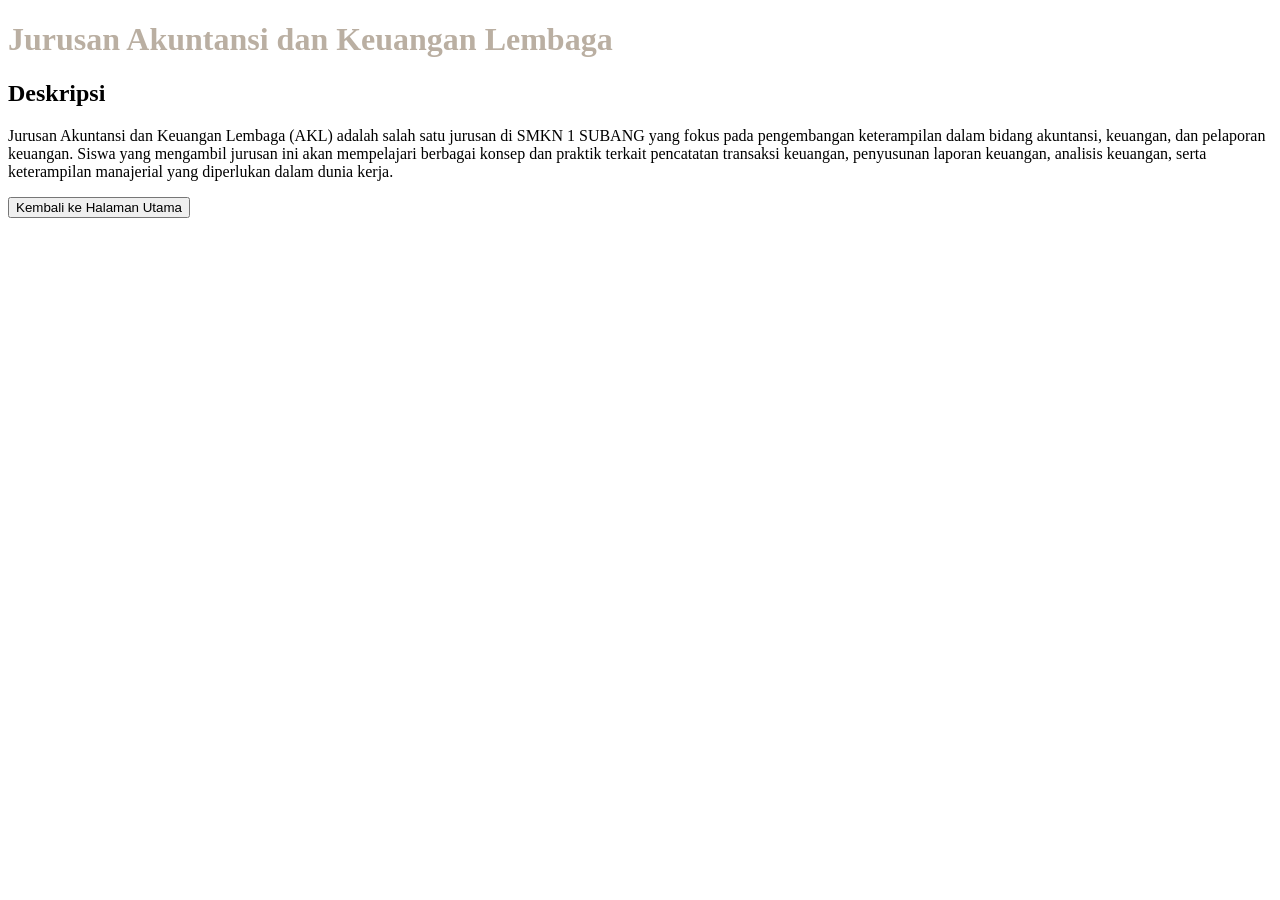
<file: akl.html>
<!DOCTYPE html>
<html lang="en">
<head>
    <meta charset="UTF-8">
    <meta name="viewport" content="width=device-width, initial-scale=1.0">
    <title>Document</title>
</head>
<body>
    <h1 style="color : #baafa2;">Jurusan Akuntansi dan Keuangan Lembaga</h1>
    <h2>Deskripsi</h2>
    <p>Jurusan Akuntansi dan Keuangan Lembaga (AKL) adalah salah satu jurusan di SMKN 1 SUBANG yang fokus pada pengembangan keterampilan dalam bidang akuntansi, keuangan, dan pelaporan keuangan. Siswa yang mengambil jurusan ini akan mempelajari berbagai konsep dan praktik terkait pencatatan transaksi keuangan, penyusunan laporan keuangan, analisis keuangan, serta keterampilan manajerial yang diperlukan dalam dunia kerja.</p>
    <a href="index.html">
        <button>Kembali ke Halaman Utama</button>
    </a>
</body>
</html>
</file>
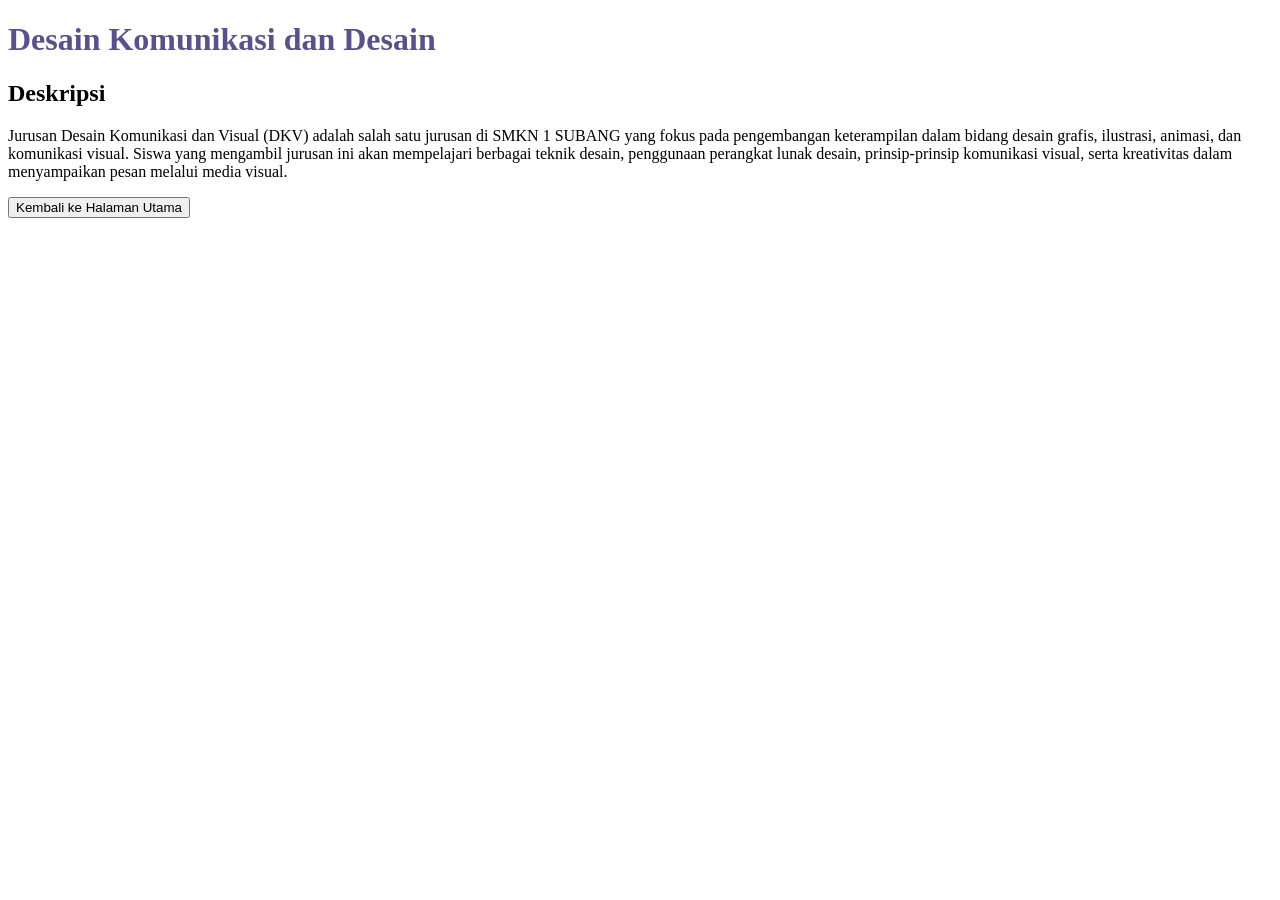
<file: dkv.html>
<!DOCTYPE html>
<html lang="en">
<head>
    <meta charset="UTF-8">
    <meta name="viewport" content="width=device-width, initial-scale=1.0">
    <title>Document</title>
</head>
<body>
    <h1 style="color : #5a508a;">Desain Komunikasi dan Desain</h1>
    <h2>Deskripsi</h2>
    <p>Jurusan Desain Komunikasi dan Visual (DKV) adalah salah satu jurusan di SMKN 1 SUBANG yang fokus pada pengembangan keterampilan dalam bidang desain grafis, ilustrasi, animasi, dan komunikasi visual. Siswa yang mengambil jurusan ini akan mempelajari berbagai teknik desain, penggunaan perangkat lunak desain, prinsip-prinsip komunikasi visual, serta kreativitas dalam menyampaikan pesan melalui media visual.</p>
    <a href="index.html">
        <button>Kembali ke Halaman Utama</button> </a>
</body>
</html>
</file>
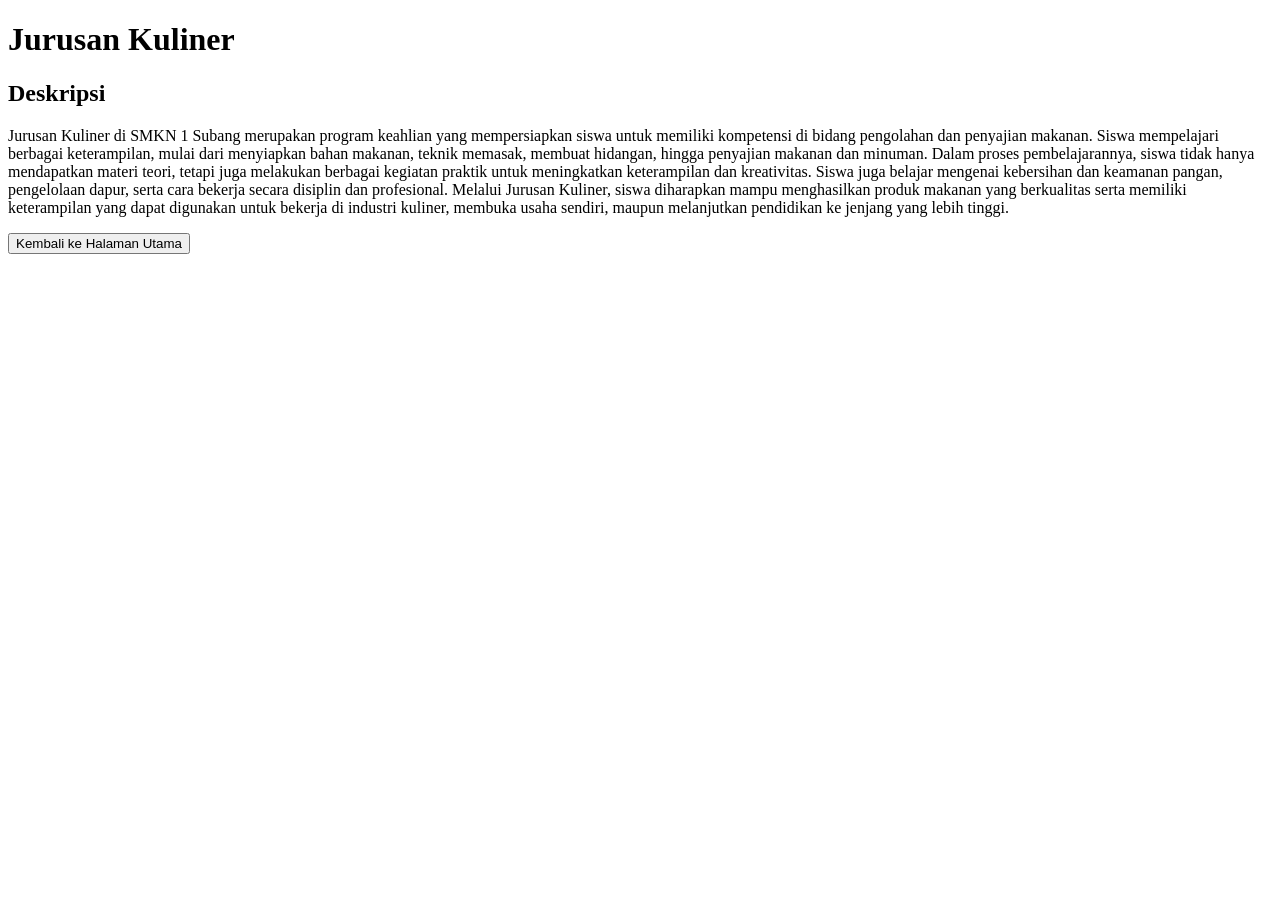
<file: kl.html>
<!DOCTYPE html>
<html lang="en">
<head>
    <meta charset="UTF-8">
    <meta name="viewport" content="width=device-width, initial-scale=1.0">
    <title>Document</title>
</head>
<body>
    <h1>Jurusan Kuliner</h1>
    <h2>Deskripsi</h2>
    <p>Jurusan Kuliner di SMKN 1 Subang merupakan program keahlian yang mempersiapkan siswa untuk memiliki kompetensi di bidang pengolahan dan penyajian makanan. Siswa mempelajari berbagai keterampilan, mulai dari menyiapkan bahan makanan, teknik memasak, membuat hidangan, hingga penyajian makanan dan minuman.

Dalam proses pembelajarannya, siswa tidak hanya mendapatkan materi teori, tetapi juga melakukan berbagai kegiatan praktik untuk meningkatkan keterampilan dan kreativitas. Siswa juga belajar mengenai kebersihan dan keamanan pangan, pengelolaan dapur, serta cara bekerja secara disiplin dan profesional.

Melalui Jurusan Kuliner, siswa diharapkan mampu menghasilkan produk makanan yang berkualitas serta memiliki keterampilan yang dapat digunakan untuk bekerja di industri kuliner, membuka usaha sendiri, maupun melanjutkan pendidikan ke jenjang yang lebih tinggi.
</p>
    <a href="index.html">
        <button>Kembali ke Halaman Utama</button>
    </a>    
</body>
</html>
</file>
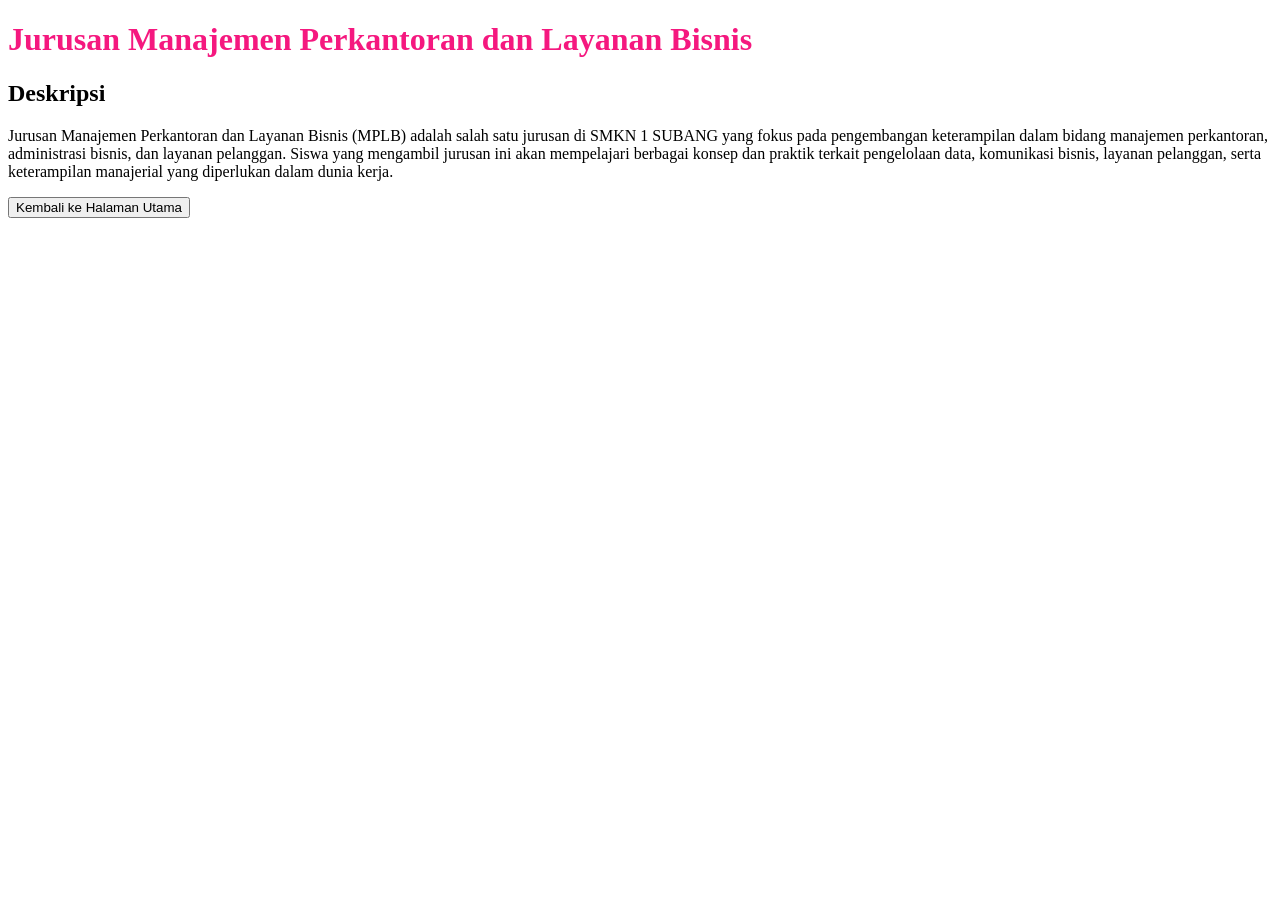
<file: mplb.html>
<!DOCTYPE html>
<html lang="en">
<head>
    <meta charset="UTF-8">
    <meta name="viewport" content="width=<device-width>, initial-scale=1.0">
    <title>Document</title>
</head>
<body>
    <h1 style="color : #f5187f;">Jurusan Manajemen Perkantoran dan Layanan Bisnis</h1>
    <h2>Deskripsi</h2>
    <p>Jurusan Manajemen Perkantoran dan Layanan Bisnis (MPLB) adalah salah satu jurusan di SMKN 1 SUBANG yang fokus pada pengembangan keterampilan dalam bidang manajemen perkantoran, administrasi bisnis, dan layanan pelanggan. Siswa yang mengambil jurusan ini akan mempelajari berbagai konsep dan praktik terkait pengelolaan data, komunikasi bisnis, layanan pelanggan, serta keterampilan manajerial yang diperlukan dalam dunia kerja.</p>
    <a href="index.html">
        <button>Kembali ke Halaman Utama</button>
    </a>
</body>
</html>
</file>
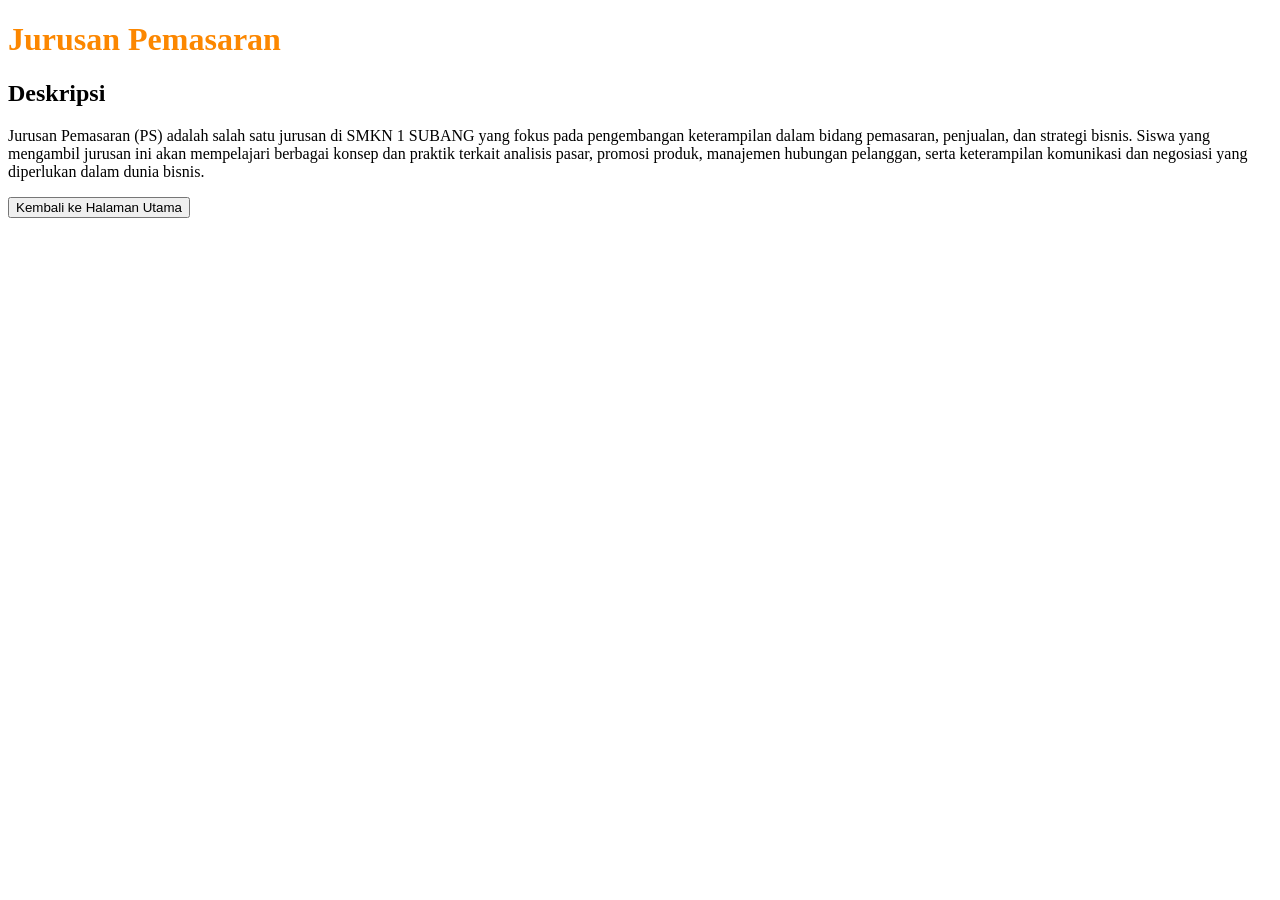
<file: ps.html>
<!DOCTYPE html>
<html lang="en">
<head>
    <meta charset="UTF-8">
    <meta name="viewport" content="width=device-width, initial-scale=1.0">
    <title>Document</title>
</head>
<body>
    <h1 style="color : #fc8700">Jurusan Pemasaran</h1>
    <h2>Deskripsi</h2>
    <p>Jurusan Pemasaran (PS) adalah salah satu jurusan di SMKN 1 SUBANG yang fokus pada pengembangan keterampilan dalam bidang pemasaran, penjualan, dan strategi bisnis. Siswa yang mengambil jurusan ini akan mempelajari berbagai konsep dan praktik terkait analisis pasar, promosi produk, manajemen hubungan pelanggan, serta keterampilan komunikasi dan negosiasi yang diperlukan dalam dunia bisnis.</p>
    <a href="index.html">
        <button>Kembali ke Halaman Utama</button>   
</body>
</html>
</file>
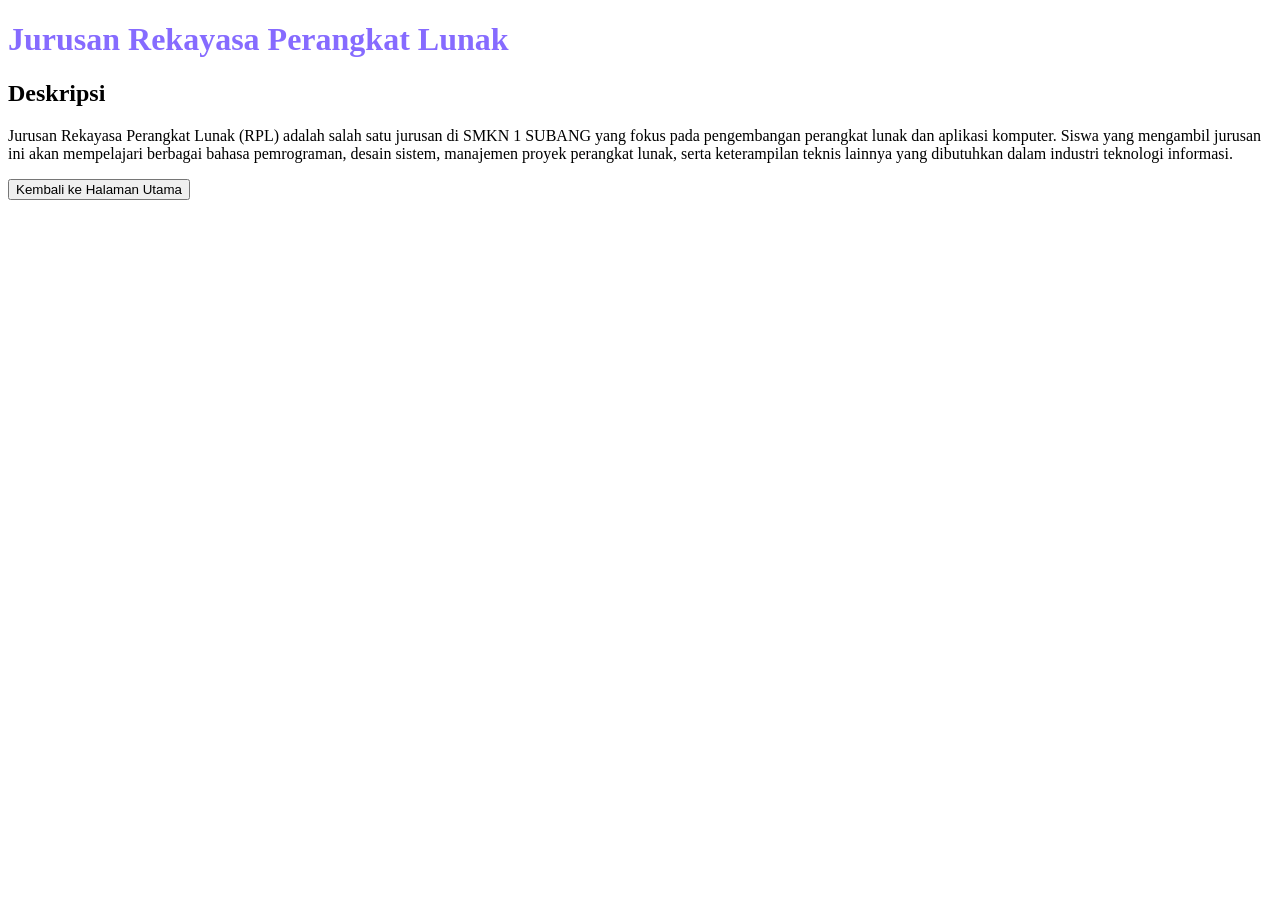
<file: rpl.html>
<!DOCTYPE html>
<html lang="en">
<head>
    <meta charset="UTF-8">
    <meta name="viewport" content="width=device-width, initial-scale=1.0">
    <title>Rekayasa Perangkat Lunak</title>
</head>
<body>
    <h1 style="color : #866bff;">Jurusan Rekayasa Perangkat Lunak</h1>
    <h2>Deskripsi</h2>
    <p>Jurusan Rekayasa Perangkat Lunak (RPL) adalah salah satu jurusan di SMKN 1 SUBANG yang fokus pada pengembangan perangkat lunak dan aplikasi komputer. Siswa yang mengambil jurusan ini akan mempelajari berbagai bahasa pemrograman, desain sistem, manajemen proyek perangkat lunak, serta keterampilan teknis lainnya yang dibutuhkan dalam industri teknologi informasi.</p>
    <a href="index.html">
        <button>Kembali ke Halaman Utama</button>
    </a>    
</body>
</html>
</file>
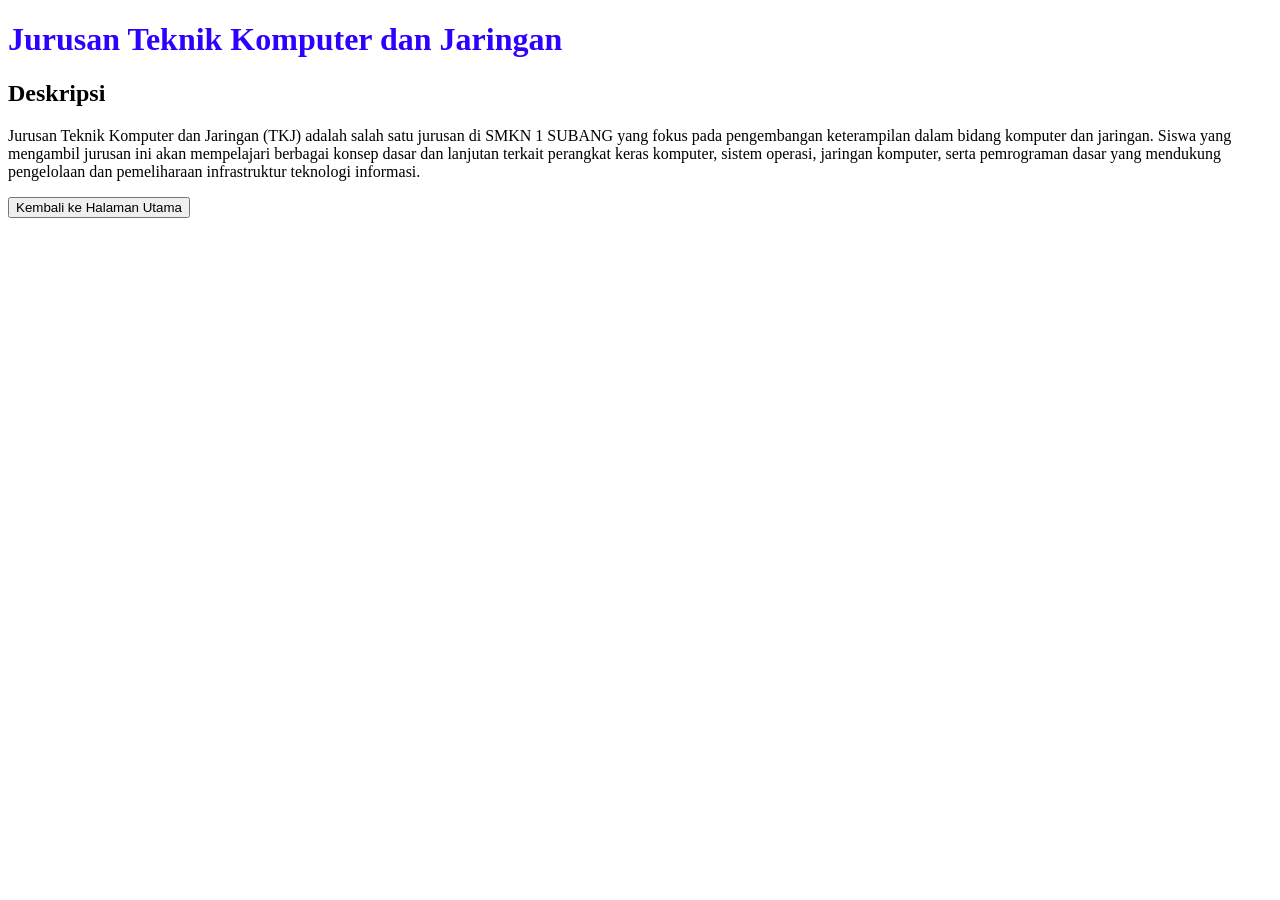
<file: tkj.html>
<!DOCTYPE html>
<html lang="en">
<head>
    <meta charset="UTF-8">
    <meta name="viewport" content="width=device-width, initial-scale=1.0">
    <title>Document</title>
</head>
<body>
    <h1 style="color: #2f00ff;">Jurusan Teknik Komputer dan Jaringan</h1>
    <h2>Deskripsi</h2>
    <p>Jurusan Teknik Komputer dan Jaringan (TKJ) adalah salah satu jurusan di SMKN 1 SUBANG yang fokus pada pengembangan keterampilan dalam bidang komputer dan jaringan. Siswa yang mengambil jurusan ini akan mempelajari berbagai konsep dasar dan lanjutan terkait perangkat keras komputer, sistem operasi, jaringan komputer, serta pemrograman dasar yang mendukung pengelolaan dan pemeliharaan infrastruktur teknologi informasi.</p>
    <a href="index.html">
        <button>Kembali ke Halaman Utama</button>
    </a>
</body>
</html>
</file>
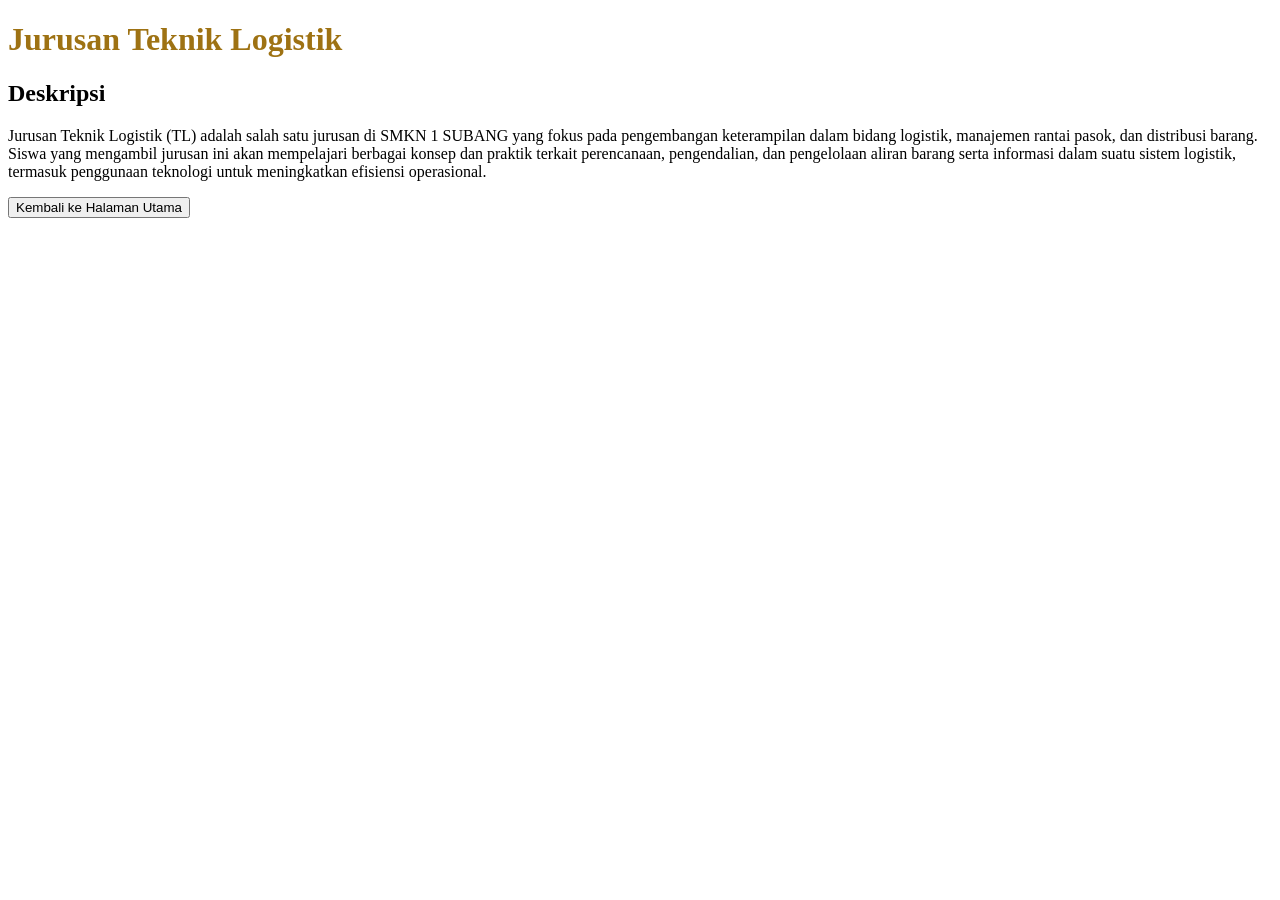
<file: tl.html>
<!DOCTYPE html>
<html lang="en">
<head>
    <meta charset="UTF-8">
    <meta name="viewport" content="width=device-width, initial-scale=1.0">
    <title>Document</title>
</head>
<body>
    <h1 style="color : #9e7213 ">Jurusan Teknik Logistik</h1>
    <h2>Deskripsi</h2>
    <p>Jurusan Teknik Logistik (TL) adalah salah satu jurusan di SMKN 1 SUBANG yang fokus pada pengembangan keterampilan dalam bidang logistik, manajemen rantai pasok, dan distribusi barang. Siswa yang mengambil jurusan ini akan mempelajari berbagai konsep dan praktik terkait perencanaan, pengendalian, dan pengelolaan aliran barang serta informasi dalam suatu sistem logistik, termasuk penggunaan teknologi untuk meningkatkan efisiensi operasional.</p>
    <a href="index.html">
        <button>Kembali ke Halaman Utama</button>
    </a>
</body>
</html>
</file>
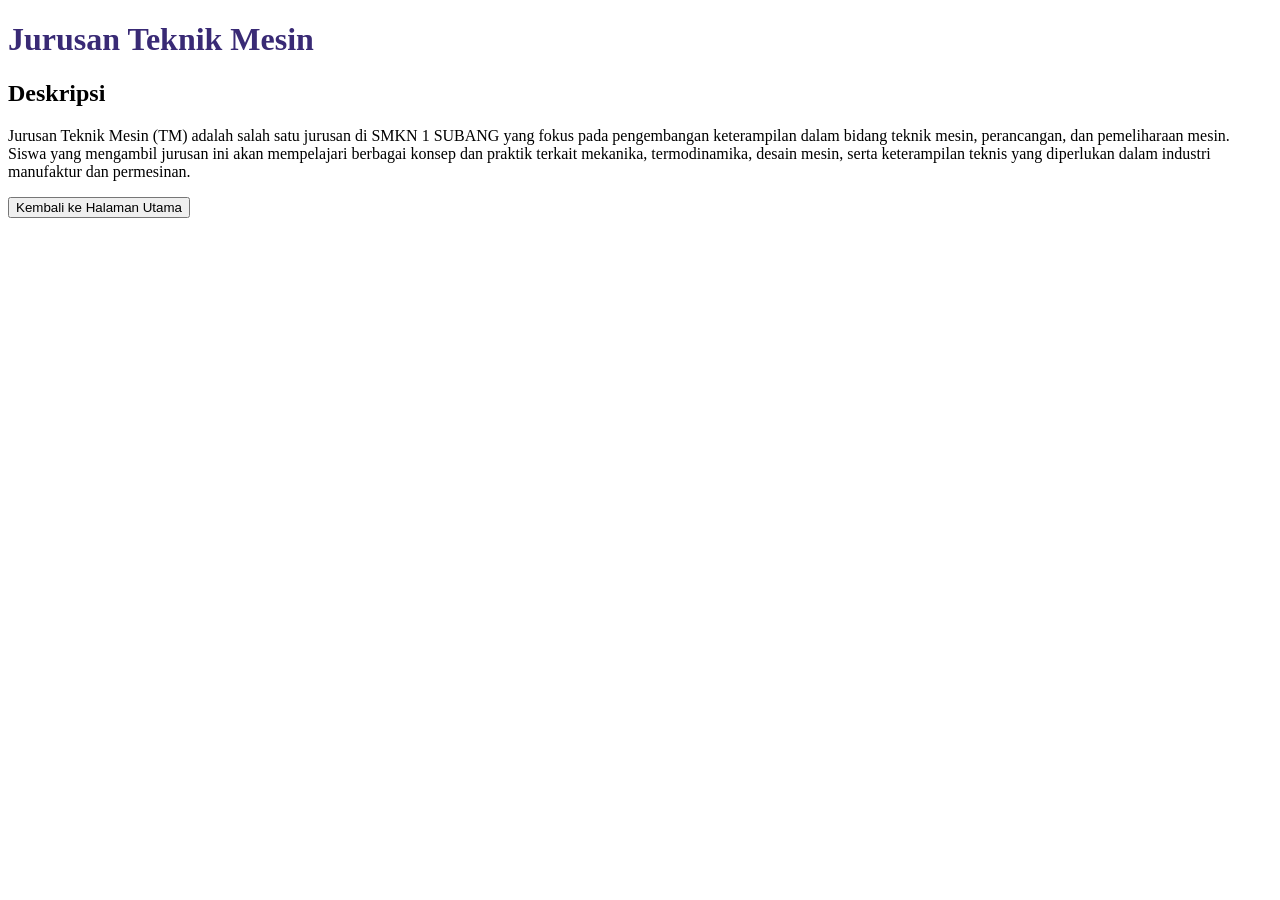
<file: tm.html>
<!DOCTYPE html>
<html lang="en">
<head>
    <meta charset="UTF-8">
    <meta name="viewport" content="width=device-width, initial-scale=1.0">
    <title>Document</title>
</head>
<body>
    <h1 style="color : #392a75;">Jurusan Teknik Mesin</h1>
    <h2>Deskripsi</h2>
    <p>Jurusan Teknik Mesin (TM) adalah salah satu jurusan di SMKN 1 SUBANG yang fokus pada pengembangan keterampilan dalam bidang teknik mesin, perancangan, dan pemeliharaan mesin. Siswa yang mengambil jurusan ini akan mempelajari berbagai konsep dan praktik terkait mekanika, termodinamika, desain mesin, serta keterampilan teknis yang diperlukan dalam industri manufaktur dan permesinan.</p>
    <a href="index.html">
        <button>Kembali ke Halaman Utama</button>
    </a>
</body>
</html>
</file>
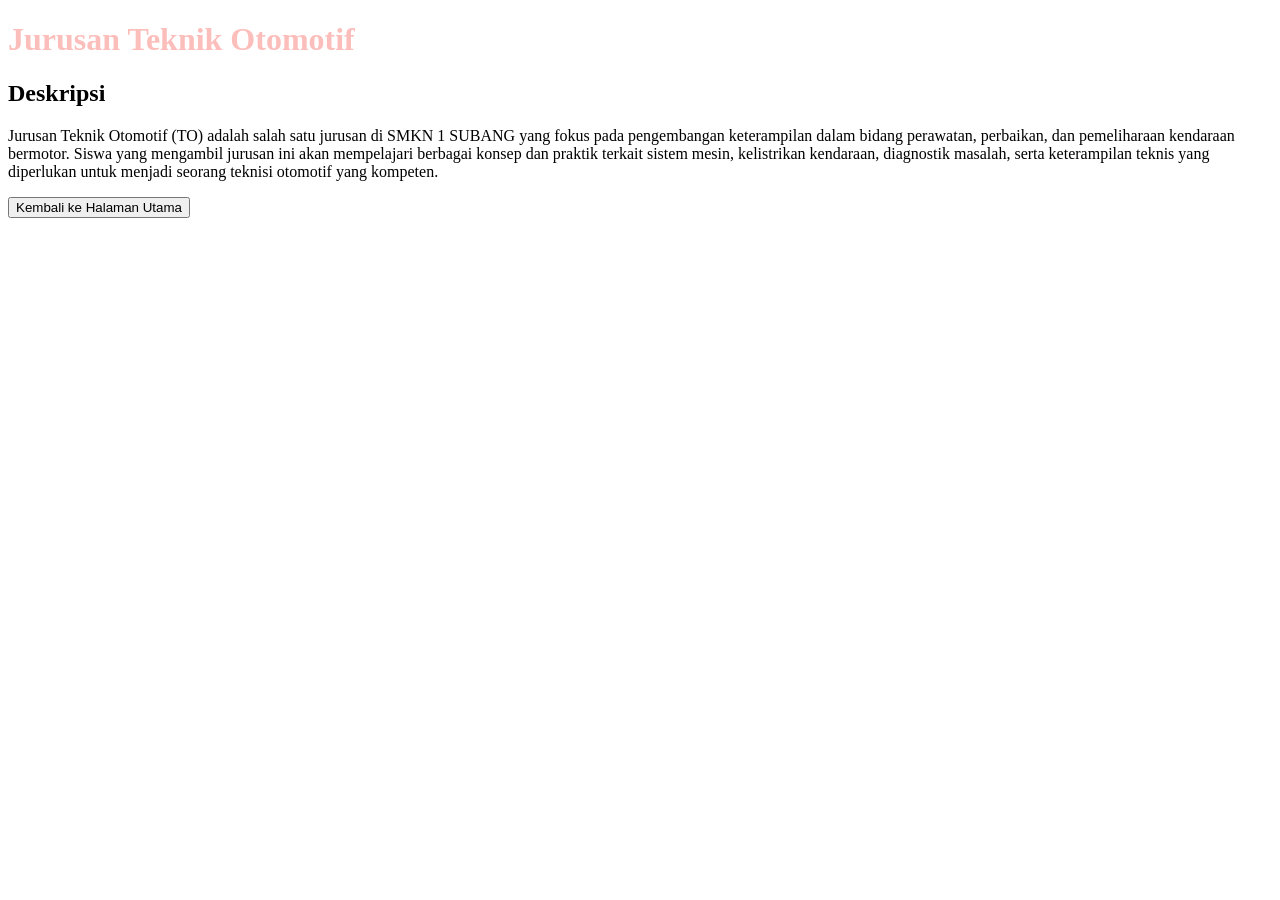
<file: to.html>
<!DOCTYPE html>
<html lang="en">
<head>
    <meta charset="UTF-8">
    <meta name="viewport" content="width=device-width, initial-scale=1.0">
    <title>Document</title>
</head>
<body>
    <h1 style="color : #fcbebb;">Jurusan Teknik Otomotif</h1>
    <h2>Deskripsi</h2>
    <p>Jurusan Teknik Otomotif (TO) adalah salah satu jurusan di SMKN 1 SUBANG yang fokus pada pengembangan keterampilan dalam bidang perawatan, perbaikan, dan pemeliharaan kendaraan bermotor. Siswa yang mengambil jurusan ini akan mempelajari berbagai konsep dan praktik terkait sistem mesin, kelistrikan kendaraan, diagnostik masalah, serta keterampilan teknis yang diperlukan untuk menjadi seorang teknisi otomotif yang kompeten.</p>
    <a href="index.html">
        <button>Kembali ke Halaman Utama</button>
    </a>
    
</body>
</html>
</file>
